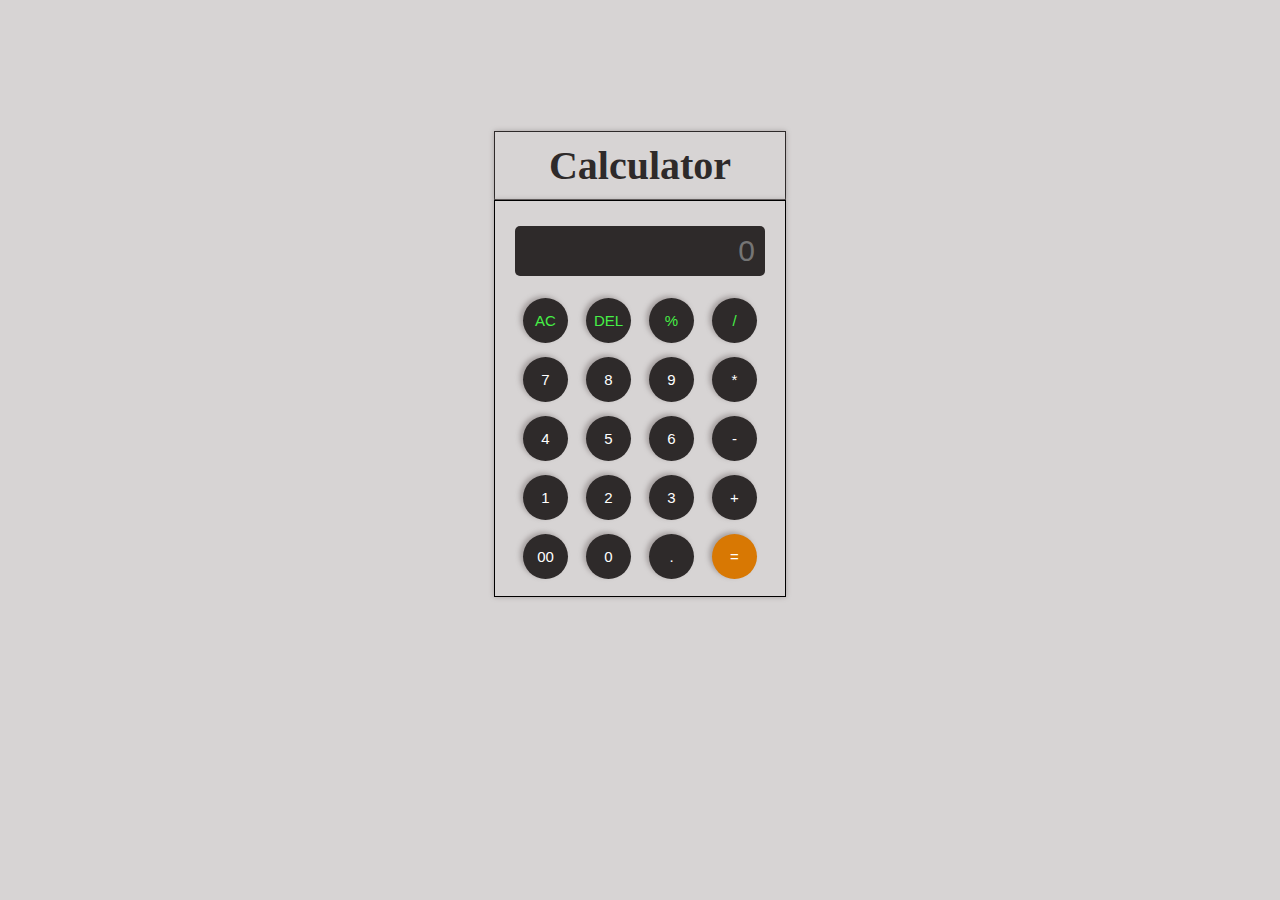
<file: Calculator/index.html>
<!DOCTYPE html>
<html lang="en">
<head>
  <meta charset="UTF-8">
  <meta name="viewport" content="width=device-width, initial-scale=1.0">
  <title>Calculator</title>
  <link rel="stylesheet" href="style.css">
</head>
<body>
  <h1 class="main-heading">Calculator</h1>
  <div class="main-container">
    <input id="inputId" type="text" placeholder="0">
    <div class="row1">
      <button class="all-clear-btn">AC</button>
      <button class="dell-btn">DEL</button>
      <button class="percent-btn">%</button>
      <button class="divide-btn">/</button>
    </div>
    <div class="row2">
      <button>7</button>
      <button>8</button>
      <button>9</button>
      <button>*</button>
    </div>
    <div class="row3">
      <button>4</button>
      <button>5</button>
      <button>6</button>
      <button>-</button>
    </div>
    <div class="row4">
      <button>1</button>
      <button>2</button>
      <button>3</button>
      <button>+</button>
    </div>
    <div class="row5">
      <button>00</button>
      <button>0</button>
      <button>.</button>
      <button class="equal-btn">=</button>
    </div>
  </div>

  <script src="script.js"></script>
</body>
</html>
</file>
<file: Calculator/style.css>
body{
  background-color: rgb(215, 212, 212);
  padding-top: 63px;
}
.main-container{
  border: 1px solid black;
  color:rgba(210, 21, 14, 0.737);
  width: 290px;
  margin: auto;
  text-align: center;
  background-color: rgb(215, 212, 212);
  box-shadow: 0px 0px 5px 0px rgb(166, 160, 160);
  border-radius: 0px;
  padding-bottom: 10px;
}
.main-heading{
  text-align: center;
  font-size: 40px;
  margin: auto;
  margin-top: 60px;
  padding: 10px;
  border: 1px solid rgb(46, 42, 42);
  box-shadow: 0px 0px 5px 0px rgb(166, 160, 160);
  width: 270px;
  color: rgb(46, 42, 42);
  border-radius: 0px;
}
input{
  border: none;
  border-radius: 5px;
  text-align: right;
  margin-bottom: 15px;
  margin-top: 25px;
  padding: 8px;
  padding-right: 10px;
  width: 80%;
  font-size: 30px;
  color:white;
  background-color: rgb(46, 42, 42);
}
button{
  border-radius: 50px;
  width: 45px;
  height: 45px;
  font-size: 15px;
  box-shadow: -3px -2px 5px 0px rgb(166, 160, 160);
  margin : 7px 7px;
  border : none;
  background-color: rgb(46, 42, 42);
  color: white;
  cursor: pointer;
}
.all-clear-btn, 
.dell-btn, 
.percent-btn, 
.divide-btn{
  color: rgb(70, 240, 70);
}
.equal-btn{
  background-color: rgb(216, 120, 3);
}
</file>
